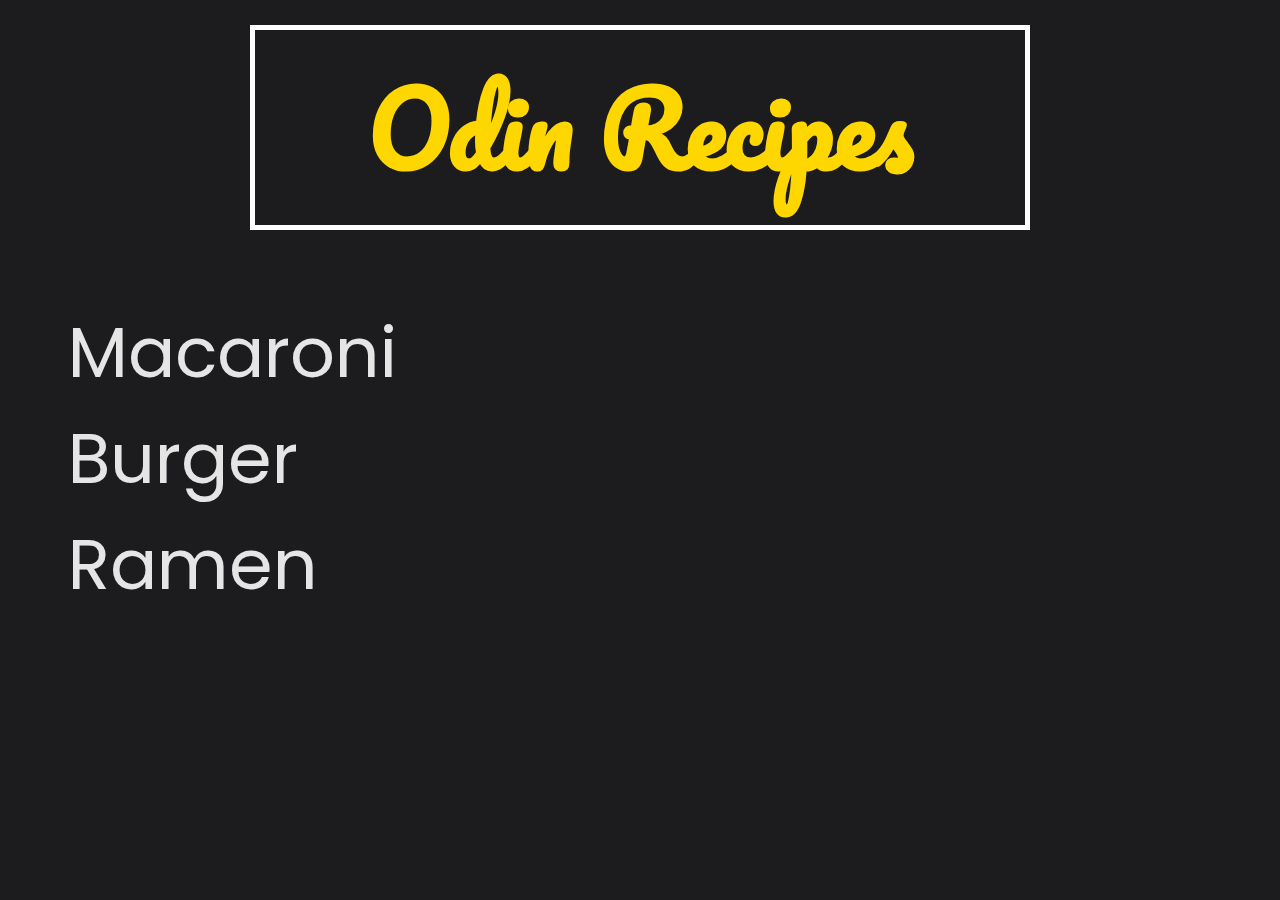
<file: index.html>
<!DOCTYPE html>
<html lang="en">
    <head>
        <style>
            @import url('https://fonts.googleapis.com/css2?family=Playfair+Display:ital,wght@0,400..900;1,400..900&family=Poppins:ital,wght@0,100;0,200;0,300;0,400;0,500;0,600;0,700;0,800;0,900;1,100;1,200;1,300;1,400;1,500;1,600;1,700;1,800;1,900&display=swap');
            @import url('https://fonts.googleapis.com/css2?family=Pacifico&family=Playfair+Display:ital,wght@0,400..900;1,400..900&family=Poppins:ital,wght@0,100;0,200;0,300;0,400;0,500;0,600;0,700;0,800;0,900;1,100;1,200;1,300;1,400;1,500;1,600;1,700;1,800;1,900&display=swap');
        </style>

        <meta charset="utf-8">
        <link rel="stylesheet" href="styles/style.css">
        <title>Recipes</title>
    </head>
    <body>
        <h1>Odin Recipes</h1>
        <ul>
            <li><a href="recipes/macaroni.html">Macaroni</a></li>
            <li><a href="recipes/burger.html">Burger</a></li>
            <li><a href="recipes/ramen.html">Ramen</a></li>
        </ul>
    </body>
</html>
</file>
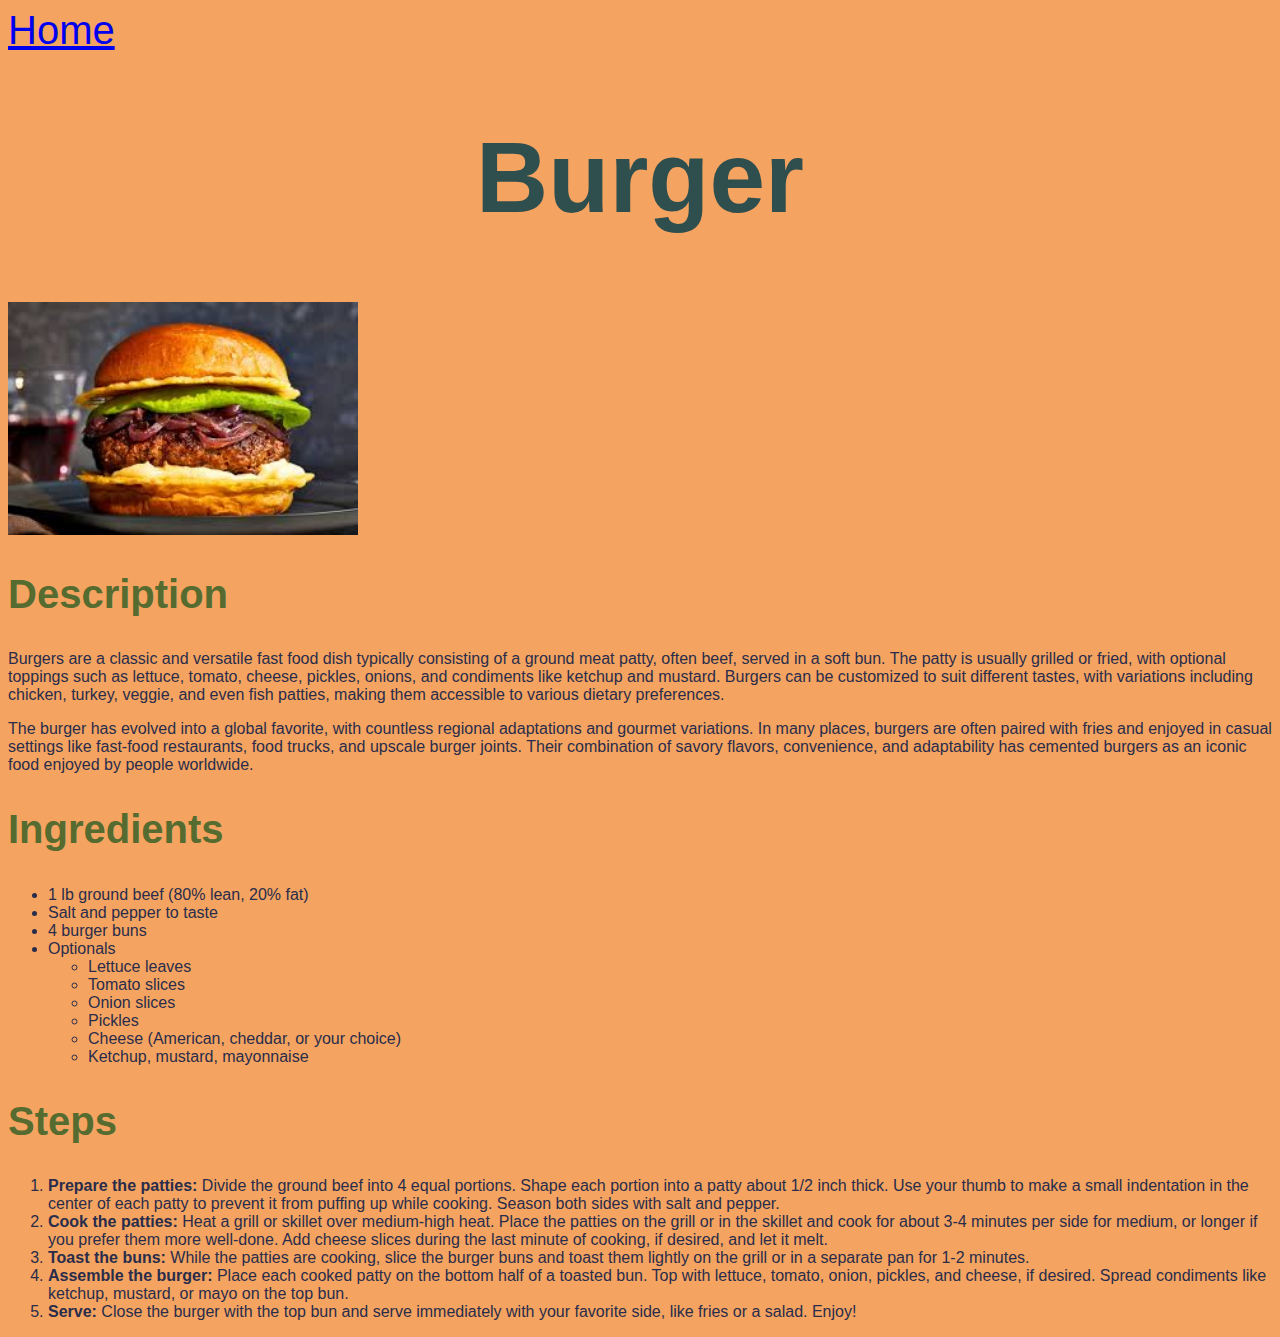
<file: recipes/burger.html>
<!DOCTYPE html>
<html>
    <head>
        <meta charset="utf-8">
        <link rel="stylesheet" href="../styles/burger.css">
        <title>Burger Recipe</title>
    </head>
    <body>
        <a href="../index.html" class="home">Home</a>
        <h1>Burger</h1>
        <img src="../images/burger.jpg" alt="burger" width="350" height="auto">

        <h2>Description</h2>
        <p>Burgers are a classic and versatile fast food dish typically consisting of a ground meat patty, often beef, served in a soft bun. The patty is usually grilled or fried, with optional toppings such as lettuce, tomato, cheese, pickles, onions, and condiments like ketchup and mustard. Burgers can be customized to suit different tastes, with variations including chicken, turkey, veggie, and even fish patties, making them accessible to various dietary preferences.</p>
        <p>The burger has evolved into a global favorite, with countless regional adaptations and gourmet variations. In many places, burgers are often paired with fries and enjoyed in casual settings like fast-food restaurants, food trucks, and upscale burger joints. Their combination of savory flavors, convenience, and adaptability has cemented burgers as an iconic food enjoyed by people worldwide.</p>

        <h2>Ingredients</h2>
        <ul>
            <li>1 lb ground beef (80% lean, 20% fat)</li>
            <li>Salt and pepper to taste</li>
            <li>4 burger buns</li>
            <li>Optionals</li>
            <ul>
                <li>Lettuce leaves</li>
                <li>Tomato slices</li>
                <li>Onion slices</li>
                <li>Pickles</li>
                <li>Cheese (American, cheddar, or your choice)</li>
                <li>Ketchup, mustard, mayonnaise</li>
            </ul>
        </ul>

        <h2>Steps</h2>
        <ol>
            <li><strong>Prepare the patties:</strong> Divide the ground beef into 4 equal portions. Shape each portion into a patty about 1/2 inch thick. Use your thumb to make a small indentation in the center of each patty to prevent it from puffing up while cooking. Season both sides with salt and pepper.</li>
            <li><strong>Cook the patties:</strong> Heat a grill or skillet over medium-high heat. Place the patties on the grill or in the skillet and cook for about 3-4 minutes per side for medium, or longer if you prefer them more well-done. Add cheese slices during the last minute of cooking, if desired, and let it melt.</li>
            <li><strong>Toast the buns:</strong> While the patties are cooking, slice the burger buns and toast them lightly on the grill or in a separate pan for 1-2 minutes.</li>
            <li><strong>Assemble the burger:</strong> Place each cooked patty on the bottom half of a toasted bun. Top with lettuce, tomato, onion, pickles, and cheese, if desired. Spread condiments like ketchup, mustard, or mayo on the top bun.</li>
            <li><strong>Serve:</strong> Close the burger with the top bun and serve immediately with your favorite side, like fries or a salad. Enjoy!</li>
        </ol>
    </body>
</html>
</file>
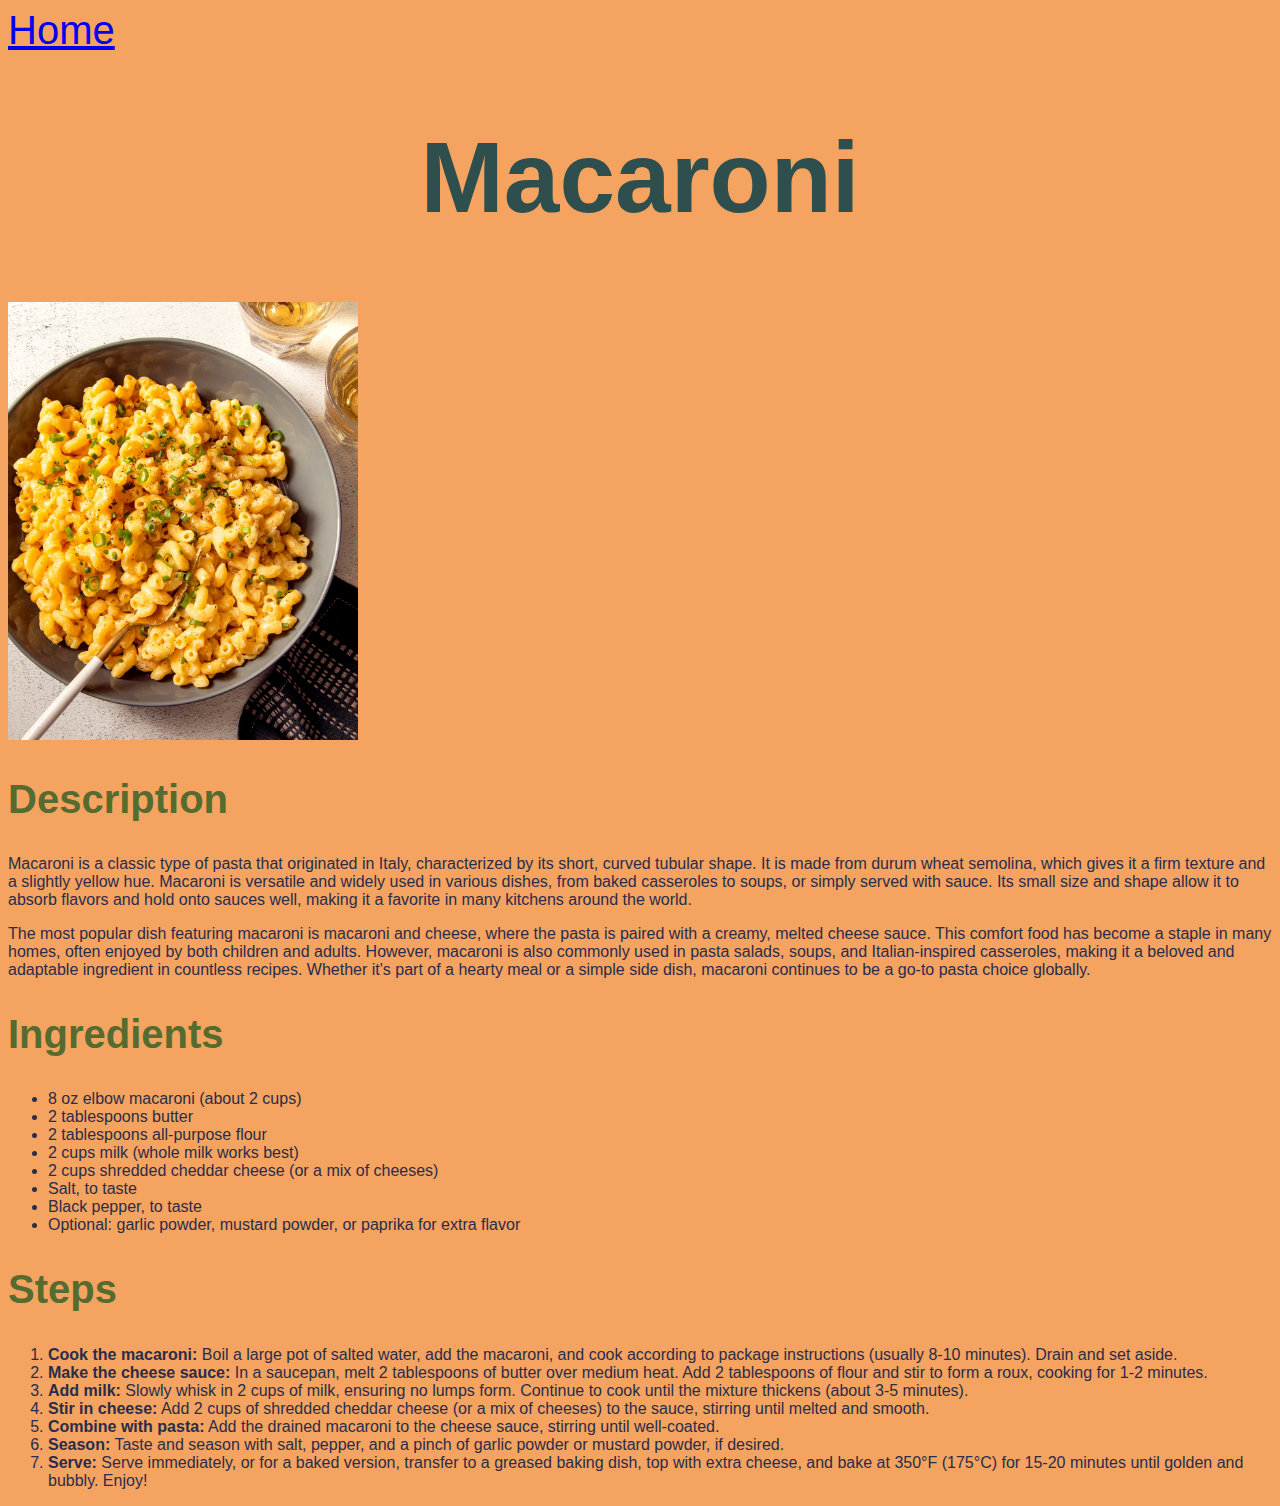
<file: recipes/macaroni.html>
<!DOCTYPE html>
<html lang="en">
    <head>
        <meta charset="utf-8">
        <link rel="stylesheet" href="../styles/macaroni.css">
        <title>Macaroni Recipe</title>
    </head>
    <body>
        <a href="../index.html" class="home">Home</a>
        <h1>Macaroni</h1>
        <img src="../images/macaroni.jpg" alt="Macaroni" width="350" height="auto">

        <h2>Description</h2>
        <p>Macaroni is a classic type of pasta that originated in Italy, characterized by its short, curved tubular shape. It is made from durum wheat semolina, which gives it a firm texture and a slightly yellow hue. Macaroni is versatile and widely used in various dishes, from baked casseroles to soups, or simply served with sauce. Its small size and shape allow it to absorb flavors and hold onto sauces well, making it a favorite in many kitchens around the world.</p>

        <p>The most popular dish featuring macaroni is macaroni and cheese, where the pasta is paired with a creamy, melted cheese sauce. This comfort food has become a staple in many homes, often enjoyed by both children and adults. However, macaroni is also commonly used in pasta salads, soups, and Italian-inspired casseroles, making it a beloved and adaptable ingredient in countless recipes. Whether it's part of a hearty meal or a simple side dish, macaroni continues to be a go-to pasta choice globally.</p>

        <h2>Ingredients</h2>
        <ul>
            <li>8 oz elbow macaroni (about 2 cups)</li>
            <li>2 tablespoons butter</li>
            <li>2 tablespoons all-purpose flour</li>
            <li>2 cups milk (whole milk works best)</li>
            <li>2 cups shredded cheddar cheese (or a mix of cheeses)</li>
            <li>Salt, to taste</li>
            <li>Black pepper, to taste</li>
            <li>Optional: garlic powder, mustard powder, or paprika for extra flavor</li>
        </ul>

        <h2>Steps</h2>
        <ol>
            <li><strong>Cook the macaroni:</strong> Boil a large pot of salted water, add the macaroni, and cook according to package instructions (usually 8-10 minutes). Drain and set aside.</li>
            <li><strong>Make the cheese sauce:</strong> In a saucepan, melt 2 tablespoons of butter over medium heat. Add 2 tablespoons of flour and stir to form a roux, cooking for 1-2 minutes.</li>
            <li><strong>Add milk:</strong> Slowly whisk in 2 cups of milk, ensuring no lumps form. Continue to cook until the mixture thickens (about 3-5 minutes).</li>
            <li><strong>Stir in cheese:</strong> Add 2 cups of shredded cheddar cheese (or a mix of cheeses) to the sauce, stirring until melted and smooth.</li>
            <li><strong>Combine with pasta:</strong> Add the drained macaroni to the cheese sauce, stirring until well-coated.</li>
            <li><strong>Season:</strong> Taste and season with salt, pepper, and a pinch of garlic powder or mustard powder, if desired.</li>
            <li><strong>Serve:</strong> Serve immediately, or for a baked version, transfer to a greased baking dish, top with extra cheese, and bake at 350°F (175°C) for 15-20 minutes until golden and bubbly. Enjoy!</li>
        </ol>
    </body>
</html>
</file>
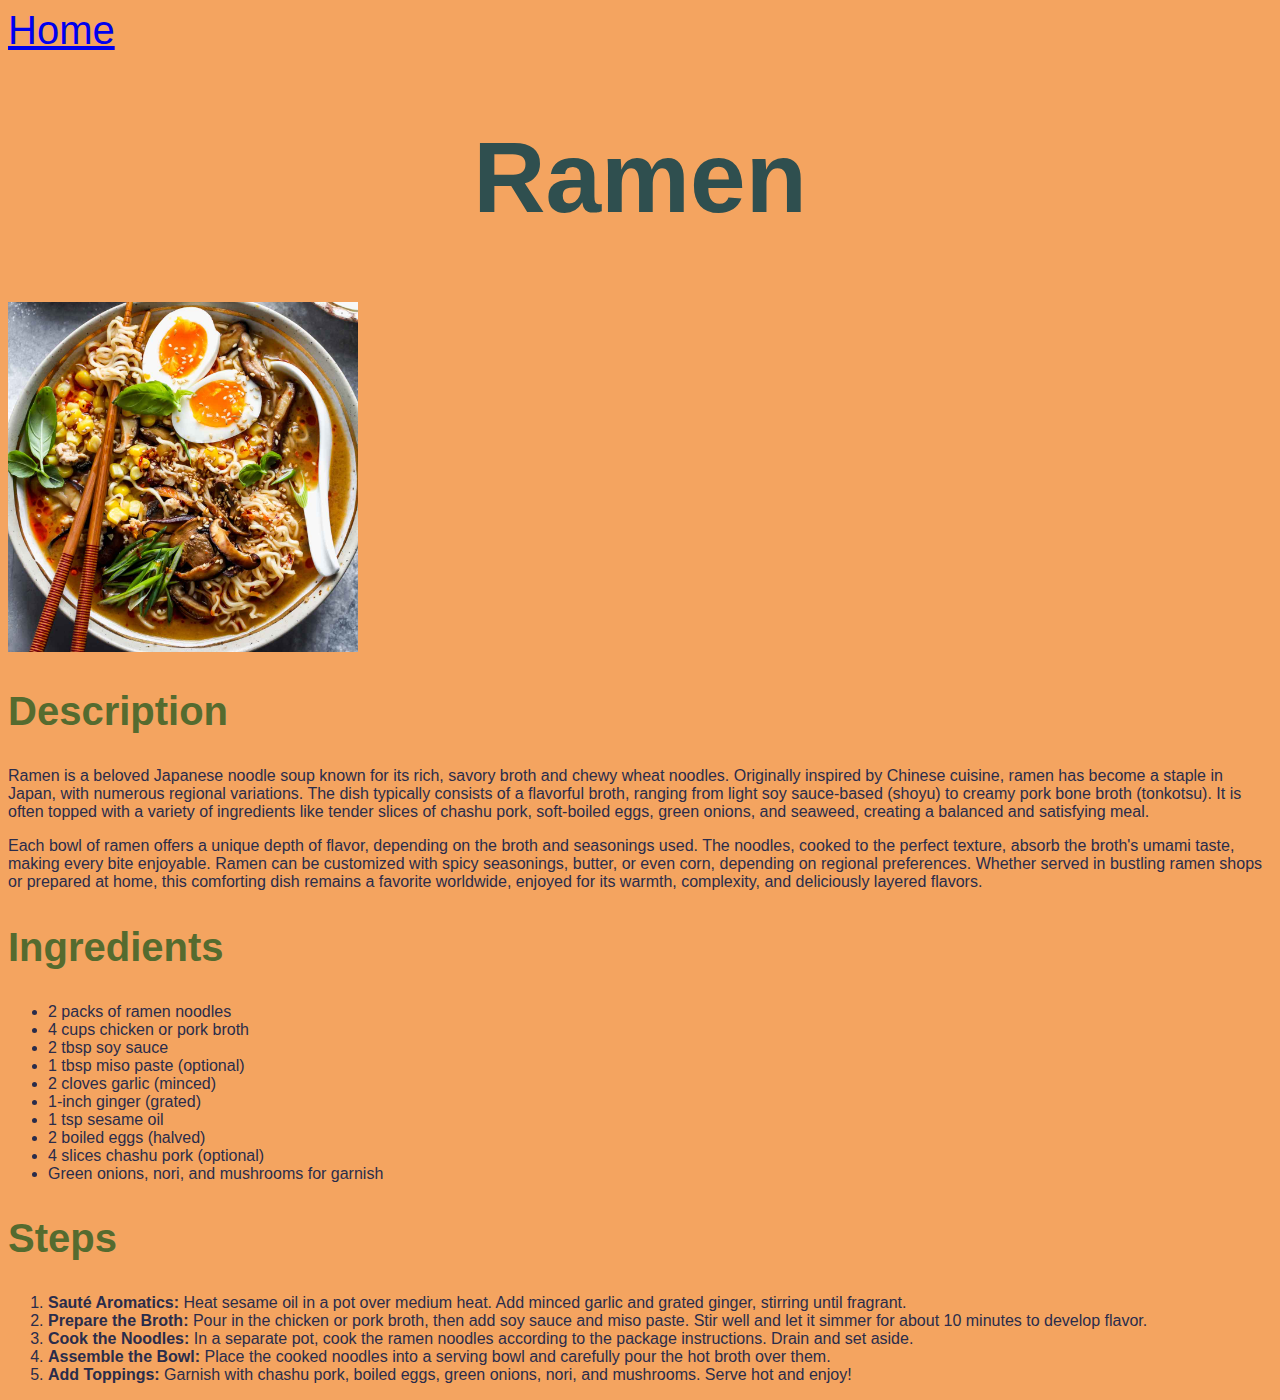
<file: recipes/ramen.html>
<!DOCTYPE html>
<html>
    <head>
        <meta charset="utf-8">
        <link rel="stylesheet" href="../styles/ramen.css">
        <title>Ramen Recipe</title>
    </head>
    <body>
        <a href="../index.html" class="home">Home</a>
        <h1>Ramen</h1>
        <img src="../images/ramen.jpg" alt="ramen" width="350px" height="auto">

        <h2>Description</h2>
        <p>Ramen is a beloved Japanese noodle soup known for its rich, savory broth and chewy wheat noodles. Originally inspired by Chinese cuisine, ramen has become a staple in Japan, with numerous regional variations. The dish typically consists of a flavorful broth, ranging from light soy sauce-based (shoyu) to creamy pork bone broth (tonkotsu). It is often topped with a variety of ingredients like tender slices of chashu pork, soft-boiled eggs, green onions, and seaweed, creating a balanced and satisfying meal.</p>
        <p>Each bowl of ramen offers a unique depth of flavor, depending on the broth and seasonings used. The noodles, cooked to the perfect texture, absorb the broth's umami taste, making every bite enjoyable. Ramen can be customized with spicy seasonings, butter, or even corn, depending on regional preferences. Whether served in bustling ramen shops or prepared at home, this comforting dish remains a favorite worldwide, enjoyed for its warmth, complexity, and deliciously layered flavors.</p>

        <h2>Ingredients</h2>
        <ul>
            <li>2 packs of ramen noodles</li>
            <li>4 cups chicken or pork broth</li>
            <li>2 tbsp soy sauce</li>
            <li>1 tbsp miso paste (optional)</li>
            <li>2 cloves garlic (minced)</li>
            <li>1-inch ginger (grated)</li>
            <li>1 tsp sesame oil</li>
            <li>2 boiled eggs (halved)</li>
            <li>4 slices chashu pork (optional)</li>
            <li>Green onions, nori, and mushrooms for garnish</li>
        </ul>

        <h2>Steps</h2>
        <ol>
            <li><strong>Sauté Aromatics:</strong> Heat sesame oil in a pot over medium heat. Add minced garlic and grated ginger, stirring until fragrant.</li>
            <li><strong>Prepare the Broth:</strong> Pour in the chicken or pork broth, then add soy sauce and miso paste. Stir well and let it simmer for about 10 minutes to develop flavor.</li>
            <li><strong>Cook the Noodles:</strong> In a separate pot, cook the ramen noodles according to the package instructions. Drain and set aside.</li>
            <li><strong>Assemble the Bowl:</strong> Place the cooked noodles into a serving bowl and carefully pour the hot broth over them.</li>
            <li><strong>Add Toppings:</strong> Garnish with chashu pork, boiled eggs, green onions, nori, and mushrooms. Serve hot and enjoy!</li>
        </ol>
    </body>
</html>
</file>
<file: styles/style.css>
body {
    background-color: #1c1c1e;
}

h1 {
    font-family: Pacifico, 'Courier New', Courier, monospace;
    text-align: center;
    font-weight: bold;
    font-size: 100px;
    color: #ffd700;
    border: 5px solid white;
    width: 750px;
    padding: 10px;
    margin: 25px auto;
}

ul {
    font-family: Poppins, Verdana, Geneva, Tahoma, sans-serif;
    font-size: 70px;
    margin-left:20px;
    list-style-type: none;
}

a {
    color: #e5e5e5;
    text-decoration: none;
}

a:hover {
    color: #8B0000;
    text-decoration: underline;
}
</file>
<file: styles/burger.css>
body {
    background-color: sandybrown;
}

.home {
    font-family: Verdana, Geneva, Tahoma, sans-serif;
    font-size: 40px;
}

h1 {
    text-align: center;
    font-family: 'Trebuchet MS', 'Lucida Sans Unicode', 'Lucida Grande', 'Lucida Sans', Arial, sans-serif;
    font-weight: bold;
    font-size: 100px;
    color: darkslategrey;
}

h2 {
    font-family: 'Segoe UI', Tahoma, Geneva, Verdana, sans-serif;
    font-size: 40px;
    color: darkolivegreen;
}

p, li {
    font-family: 'Segoe UI', Tahoma, Geneva, Verdana, sans-serif;
    color: rgb(42, 44, 75);
}
</file>
<file: styles/macaroni.css>
body {
    background-color: sandybrown;
}

.home {
    font-family: Verdana, Geneva, Tahoma, sans-serif;
    font-size: 40px;
}

h1 {
    text-align: center;
    font-family: 'Trebuchet MS', 'Lucida Sans Unicode', 'Lucida Grande', 'Lucida Sans', Arial, sans-serif;
    font-weight: bold;
    font-size: 100px;
    color: darkslategrey;
}

h2 {
    font-family: 'Segoe UI', Tahoma, Geneva, Verdana, sans-serif;
    font-size: 40px;
    color: darkolivegreen;
}

p, li {
    font-family: 'Segoe UI', Tahoma, Geneva, Verdana, sans-serif;
    color: rgb(42, 44, 75);
}
</file>
<file: styles/ramen.css>
body {
    background-color: sandybrown;
}

.home {
    font-family: Verdana, Geneva, Tahoma, sans-serif;
    font-size: 40px;
}

h1 {
    text-align: center;
    font-family: 'Trebuchet MS', 'Lucida Sans Unicode', 'Lucida Grande', 'Lucida Sans', Arial, sans-serif;
    font-weight: bold;
    font-size: 100px;
    color: darkslategrey;
}

h2 {
    font-family: 'Segoe UI', Tahoma, Geneva, Verdana, sans-serif;
    font-size: 40px;
    color: darkolivegreen;
}

p, li {
    font-family: 'Segoe UI', Tahoma, Geneva, Verdana, sans-serif;
    color: rgb(42, 44, 75);
}
</file>
